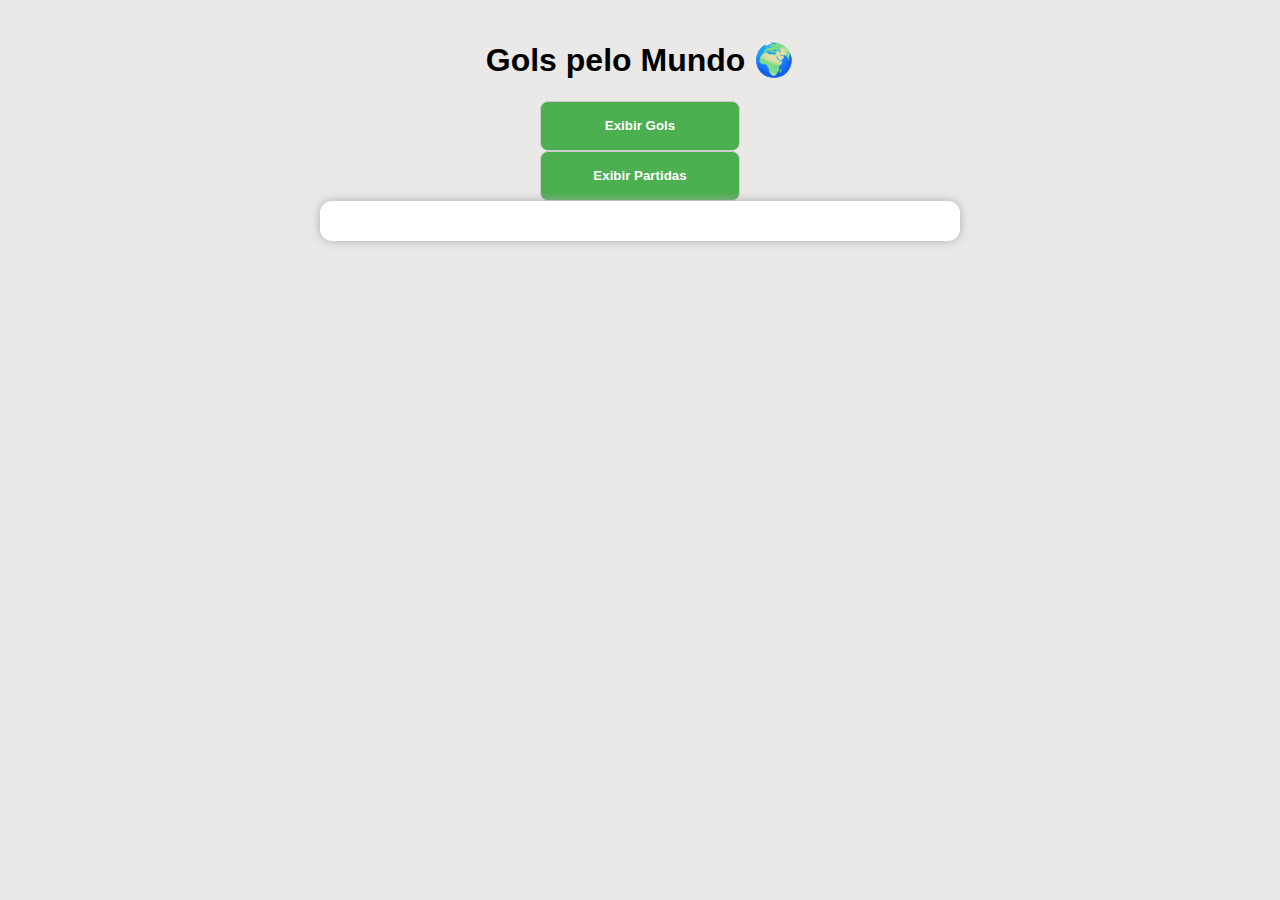
<file: index.html>
<!DOCTYPE html>
<html lang="pt-br">
<head>
    <meta charset="UTF-8">
    <title>Gols pelo mundo</title>
    <style>
        body { background: #e2dedeb4; font-family: Arial; margin: 0; padding: 20px; }
        h1 { text-align: center; }
        .container { max-width: 600px; margin: auto; background: white; padding: 20px; border-radius: 12px; box-shadow: 0px 0px 10px #aaa; }
        input, button { padding: 10px; margin: 0; width: 100%; border: 1px solid #ccc; border-radius: 8px; text-align: center;}
        button { background: #4CAF50; color: white; cursor:pointer; font-weight: bold; }
        button:hover { background: #45a049; }
        .botoes { display: flex; gap: 5px; }
    </style>
</head>
<body>

<h1>Gols pelo Mundo 🌍</h1>
<div display = "flex">
<button style="width: 200px; height: 50px; display: block; margin: 0 auto;"" onclick="carregarGols()"> Exibir Gols</button>
<button style="width: 200px; height: 50px; display: block; margin: 0 auto;" onclick="carregarPartidas()"> Exibir Partidas</button>
</div>
<div class="container" id="Feed">

</div>

<script>
const API = "http://127.0.0.1:8000";

async function carregarGols() {
    try {
        const response = await fetch(`${API}/Gols`);

        if (!response.ok) {
            throw new Error(`Erro na requisição: ${response.status}`);
        }

        const gols = await response.json();

        console.log("Retorno da API:", gols);

        exibirGols(gols.response);

    } catch (error) {
        console.error("Não foi possível carregar os dados:", error);
        document.getElementById('Feed').innerHTML += '<p>Erro ao carregar dados.</p>';
    }
}

function exibirGols(listaDeGols) {
    const container = document.getElementById('Feed');

    listaDeGols.forEach(gol => {
        const postDiv = document.createElement('div');
        postDiv.classList.add('post-item');
        const dataDaAPI = gol.date;
        const objetoData = new Date(dataDaAPI);
        const dataFormatadaBR = objetoData.toLocaleDateString('pt-BR', {
        day: '2-digit',
        month: '2-digit',
        year: 'numeric'});
        postDiv.innerHTML = `
            <h2>${gol.title} - ${dataFormatadaBR}</h2>
            <p><strong>Competição:</strong> ${gol.competition}</p>
            <a href="${gol.matchviewUrl}" target="_blank">Assistir ao lance</a>
            <br><br>
            ${gol.videos[0]?.embed || ""}
        `;

        container.appendChild(postDiv);
    });
}

API_PARTIDAS = "http://127.0.0.1:8000"
async function carregarPartidas() {
    try {
        const response = await fetch(`${API_PARTIDAS}/Schedule`);

        if (!response.ok) {
            throw new Error(`Erro na requisição: ${response.status}`);
        }

        const partidas = await response.json();

        console.log("Retorno da API:", partidas);

        exibirPartidas(partidas.response);

    } catch (error) {
        console.error("Não foi possível carregar os dados:", error);
        document.getElementById('Feed').innerHTML += '<p>Erro ao carregar dados.</p>';
    }
}

function exibirPartidas(listaDePartidas) {
    const container = document.getElementById('Feed');

    listaDePartidas.forEach(partida => {
        const postDiv = document.createElement('div');
        postDiv.classList.add('post-item');
        postDiv.innerHTML = `
            <h2>${partida.area}</h2>
            <p><strong>Competição:</strong> ${partida.competition}</p>
            <h2>${partida.season}</h2>
            <h2>${partida.homeTeam}</h2>
            <h2>${partida.awayTeam}</h2>
            <br><br>
        `;

        container.appendChild(postDiv);
    });
}

</script>

</body>
</html>
</file>
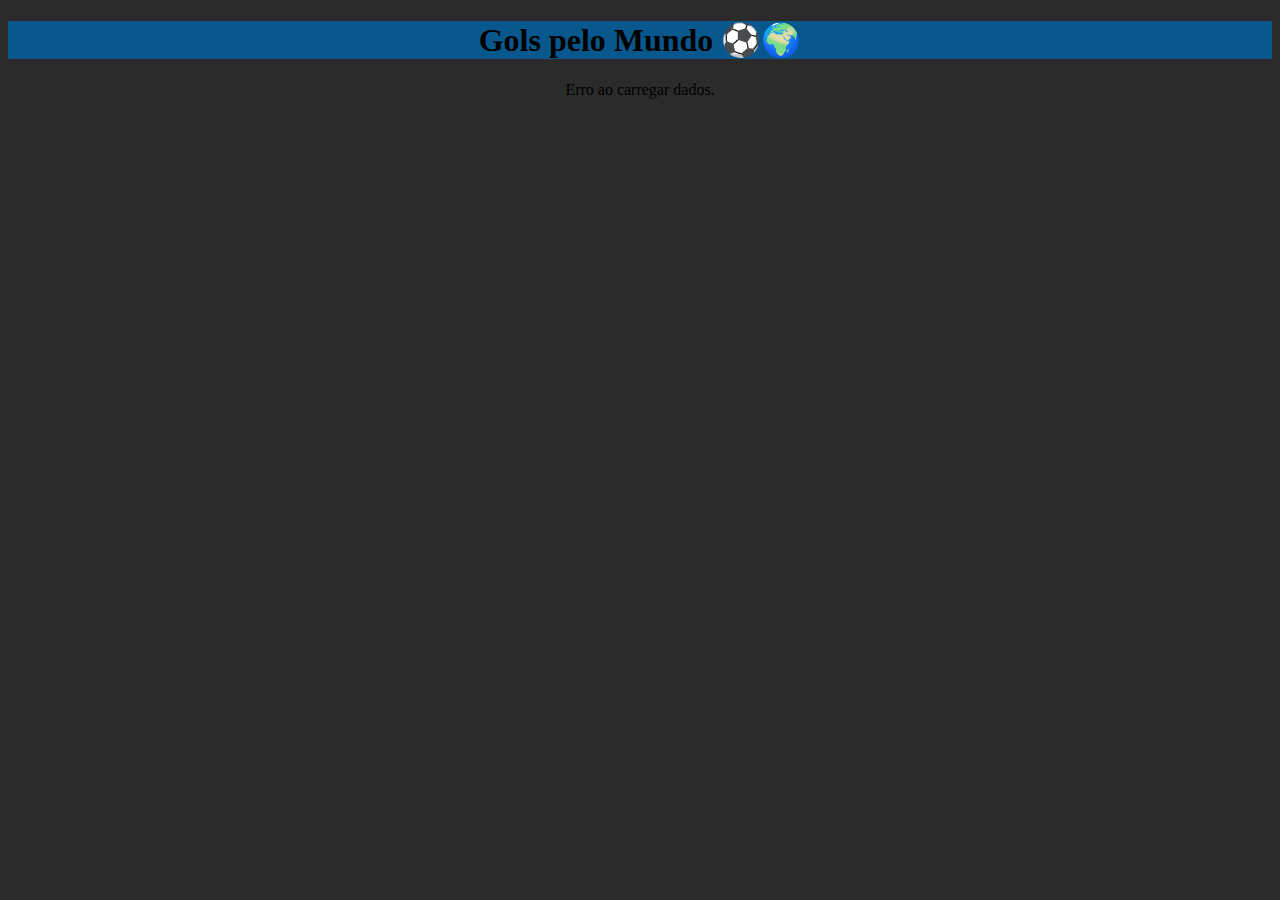
<file: FrontEnd/index.html>
<!DOCTYPE html>
<html lang="pt-br">
<head id="cabecalho">
    <meta charset="UTF-8">
    
    <link rel="stylesheet" href="style.css">
    <style >
    </style>
</head>
<body>
<header id="cabecalho">
    <title>Gols pelo mundo</title>
</header>
<h1 id = "titulo">Gols pelo Mundo ⚽🌍</h1>
<div class="container" id="Feed">
    <button id = "attBtn">Atualizar Feed</button>
</div>
<script src="script.js"></script>


</body>
</html>
</file>
<file: FrontEnd/style.css>
body{
    text-align: center;
    background-color: rgb(43, 43, 43);
}
#titulo{
    
    text-align: center;
    align-items: center;
    width: 100%;
    font-family: Verdana;
    background-color: rgb(8, 88, 141);
    border: none;
    outline: none;

    padding: 0;
}

#attBtn{
font-size: 2em;
padding: 5px;
border-radius: 5px;
color: white;
background-color: rgb(65, 194, 65);
text-align: center;
align-items: center;
font-family: Verdana;
cursor:pointer;
}

#attBtn:hover{
    background-color:rgb(72, 214, 72); ;
}


.post-item{
    border-radius: 20px;
    background-color: rgb(172, 174, 172);
    font-family: verdana;}
</file>
